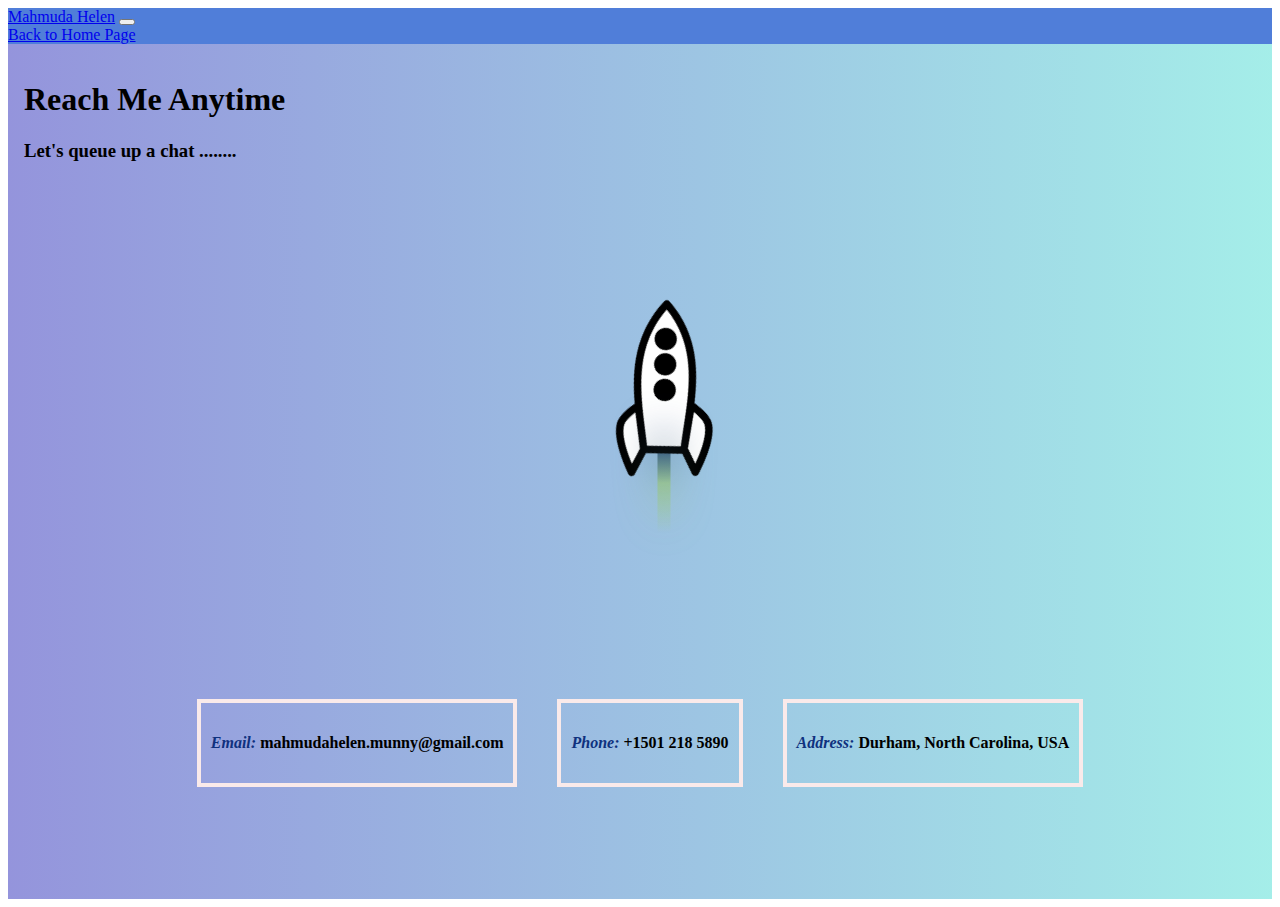
<file: contact.html>
<!DOCTYPE html>
<html lang="en">
  <head>
    <meta charset="UTF-8" />
    <meta http-equiv="X-UA-Compatible" content="IE=edge" />
    <meta name="viewport" content="width=device-width, initial-scale=1.0" />
    <!-- css link -->
    <link rel="stylesheet" href="./css/contact.css" />
    <!-- Bootstrap CSS -->
    <link
      rel="stylesheet"
      href="https://cdn.jsdelivr.net/npm/bootstrap@4.5.3/dist/css/bootstrap.min.css"
      integrity="sha384-TX8t27EcRE3e/ihU7zmQxVncDAy5uIKz4rEkgIXeMed4M0jlfIDPvg6uqKI2xXr2"
      crossorigin="anonymous"
    />
    <!-- font awesome -->
    <link rel="stylesheet" href="font-awesome/css/font-awesome.min.css" />
    <title>Contact Me</title>
  </head>
  <body>
    <header>
      <!-- new codes from bootstrap portfolio project -->
      <nav
        class="navbar navbar-dark sticky-top navbar-expand-lg"
        style="background-color: #0144c8b0"
      >
        <a class="navbar-brand" href="#">Mahmuda Helen</a>
        <button
          class="navbar-toggler"
          type="button"
          data-toggle="collapse"
          data-target="#navbarNavAltMarkup"
          aria-controls="navbarNavAltMarkup"
          aria-expanded="false"
          aria-label="Toggle navigation"
        >
          <span class="navbar-toggler-icon"></span>
        </button>
        <div class="collapse navbar-collapse" id="navbarNavAltMarkup">
          <div class="navbar-nav">
            <a class="nav-link active" href="index.html"
              >Back to Home Page <span class="sr-only">(current)</span></a
            >
          </div>
        </div>
      </nav>
    </header>

    <main id="work">
      <h1 class="lg-heading">Reach Me <span class="chat">Anytime</span></h1>
      <h3 class="sm-heading">Let's queue up a chat ........</h3>

      <!-- rocket animation -->
      <div class="scene">
        <div class="rocket">
          <img src="images/rocket.png" alt="rocket" class="rocket-img" />
        </div>
      </div>

      <!-- cotact info -->
      <div class="contact-container">
        <div class="email box">
          <h4 class="contact-text">
            <span class="contact-medium">Email: </span>
            mahmudahelen.munny@gmail.com
          </h4>
        </div>

        <div class="phone box">
          <h4 class="contact-text">
            <span class="contact-medium">Phone: </span> +1501 218 5890
          </h4>
        </div>

        <div class="address box">
          <h4 class="contact-text">
            <span class="contact-medium">Address: </span> Durham, North
            Carolina, USA
          </h4>
        </div>
      </div>
    </main>

    <script src="js/app.js"></script>
    <!-- Option 2: jQuery, Popper.js, and Bootstrap JS -->
    <script
      src="https://code.jquery.com/jquery-3.5.1.slim.min.js"
      integrity="sha384-DfXdz2htPH0lsSSs5nCTpuj/zy4C+OGpamoFVy38MVBnE+IbbVYUew+OrCXaRkfj"
      crossorigin="anonymous"
    ></script>
    <script
      src="https://cdn.jsdelivr.net/npm/popper.js@1.16.1/dist/umd/popper.min.js"
      integrity="sha384-9/reFTGAW83EW2RDu2S0VKaIzap3H66lZH81PoYlFhbGU+6BZp6G7niu735Sk7lN"
      crossorigin="anonymous"
    ></script>
    <script
      src="https://cdn.jsdelivr.net/npm/bootstrap@4.5.3/dist/js/bootstrap.min.js"
      integrity="sha384-w1Q4orYjBQndcko6MimVbzY0tgp4pWB4lZ7lr30WKz0vr/aWKhXdBNmNb5D92v7s"
      crossorigin="anonymous"
    ></script>
  </body>
</html>
</file>
<file: css/contact.css>
main#work {
  background: linear-gradient(to right, #7f7fd5d5, #91eae4d2);
  padding: 1rem;
}
.contact-container {
  display: -webkit-box;
  display: -ms-flexbox;
  display: flex;
  padding: 3rem 0;
  -ms-flex-wrap: wrap;
  flex-wrap: wrap;
  -webkit-box-pack: center;
  -ms-flex-pack: center;
  justify-content: center;
}

.contact-container .box {
  border: 4px solid #faeaea;
  padding: 10px;
  text-align: center;
  margin: 20px;
  margin-bottom: 3rem;
  -webkit-transition: all 1s ease-out;
  transition: all 1s ease-out;
}

.contact-container .box:hover {
  -webkit-transition: all 1s ease-out;
  transition: all 1s ease-out;
  background-color: rgb(81, 81, 228);
  color: aliceblue !important;
  -webkit-transform: scale(0.9);
  transform: scale(0.9);
}

.contact-container .box:hover .contact-medium {
  color: black;
}

.contact-container .box .contact-medium {
  color: #0f317e;
  font-style: italic;
  font-weight: bold;
}

.rocket-img {
  -webkit-transform: rotate(-43deg);
  transform: rotate(-43deg);
  height: 150px;
}

.scene {
  position: relative;
  overflow: hidden;
  width: 100vw;
  min-height: 50vh;
  display: -webkit-box;
  display: -ms-flexbox;
  display: flex;
  -webkit-box-align: center;
  -ms-flex-align: center;
  align-items: center;
  -webkit-box-pack: center;
  -ms-flex-pack: center;
  justify-content: center;
}

.scene i {
  position: absolute;
  top: -250px;
  background: rgba(255, 255, 255, 0.5);
  -webkit-animation: animateStars linear infinite;
  animation: animateStars linear infinite;
  z-index: -4;
}

.scene .rocket {
  position: relative;
  -webkit-animation: rocket 0.3s ease infinite;
  animation: rocket 0.3s ease infinite;
}

.rocket::before {
  content: '';
  position: absolute;
  bottom: -50px;
  left: 50%;
  -webkit-transform: translateX(-50%);
  transform: translateX(-50%);
  width: 13px;
  height: 100px;
  /* background: -webkit-gradient(
    linear,
    left top,
    left bottom,
    from(#0f317e),
    color-stop(rgba(153, 205, 50, 0.368)),
    to(transparent)
  ); */
  background: linear-gradient(#0f317e, rgba(153, 205, 50, 0.368), transparent);
}

.rocket::after {
  content: '';
  position: absolute;
  bottom: -50px;
  left: 50%;
  -webkit-transform: translateX(-50%);
  transform: translateX(-50%);
  width: 13px;
  height: 100px;
  /* background: -webkit-gradient(
    linear,
    left top,
    left bottom,
    from(#0f317e),
    color-stop(rgba(153, 205, 50, 0.368)),
    to(transparent)
  ); */
  background: linear-gradient(#0f317e, rgba(153, 205, 50, 0.368), transparent);
  -webkit-filter: blur(20px);
  filter: blur(20px);
}

@-webkit-keyframes rocket {
  0% {
    -webkit-transform: translateY(-2px);
    transform: translateY(-2px);
  }
  50% {
    -webkit-transform: translateY(2px);
    transform: translateY(2px);
  }
  100% {
    -webkit-transform: translateY(-2px);
    transform: translateY(-2px);
  }
}

@keyframes rocket {
  0% {
    -webkit-transform: translateY(-2px);
    transform: translateY(-2px);
  }
  50% {
    -webkit-transform: translateY(2px);
    transform: translateY(2px);
  }
  100% {
    -webkit-transform: translateY(-2px);
    transform: translateY(-2px);
  }
}

@-webkit-keyframes animateStars {
  0% {
    -webkit-transform: translateY(0);
    transform: translateY(0);
  }
  100% {
    -webkit-transform: translateY(200vh);
    transform: translateY(200vh);
  }
}

@keyframes animateStars {
  0% {
    -webkit-transform: translateY(0);
    transform: translateY(0);
  }
  100% {
    -webkit-transform: translateY(200vh);
    transform: translateY(200vh);
  }
}
</file>
